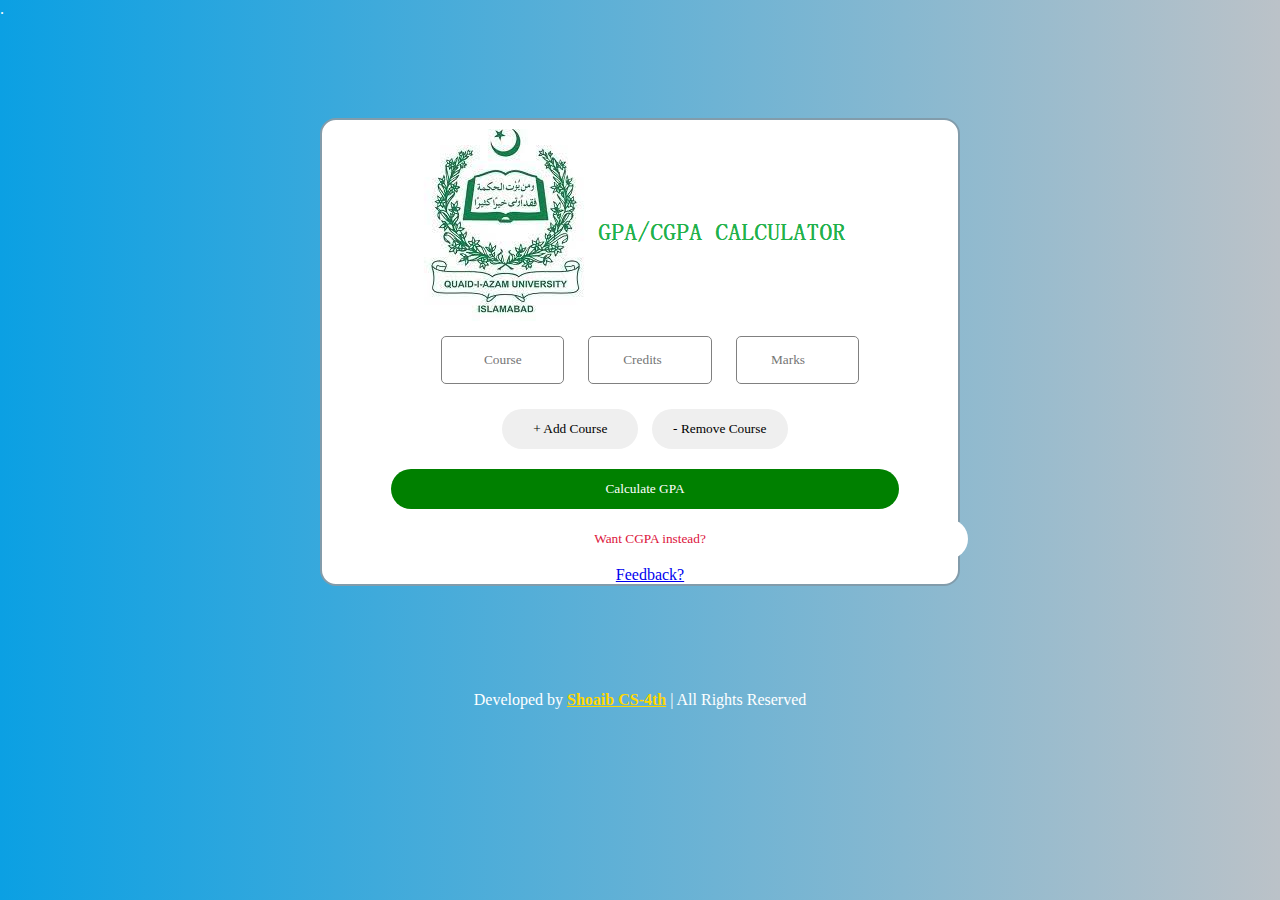
<file: index.html>
<html lang="en">
<head>
    <meta charset="UTF-8">
    <meta http-equiv="X-UA-Compatible" content="IE=edge">
    <meta name="viewport" content="width=device-width, initial-scale=1.0">
    <meta name="google-site-verification" content="SdcXwiNyCugY6hwTmpoXE1cwwrLVvNNtSal3K35WAnM" />
    <meta name="description" content="This tool calculates gpa according to quaid e azam university grading system for bachelors degree"/>
     <meta name="keywords" content="qau, qau gpa calculator, gpa calculator, qau gpa, qau gpa online, gpa calculator online,qau islamabad" />.
    <title>QAU GPA Calculator</title>
    
    <link rel="stylesheet" href="./style.css">
    <script src="./main.js"></script>
</head>
<body>
    <div class="calculator-box">
        <img src="./download.png" alt="">
        <div id="course-wrapper">
          <form class="key-0">
              <input
                type="text"
                placeholder="Course"
                class="courses key-0"
                />
    <!--               <label for="credit-units">Credit Units:</label> -->
              <input
                type="number"
                class="credit-units key-0"
                placeholder="Credits"
                value=""
                required
                oninput="validateCredits(this)"
              />
    <!--               <label for="grade">Grade: </label> -->
            <input
            type="number"
            class="marks key-0"
            placeholder="Marks "
            value=""
            required
            oninput="validateMarks(this)"
        />
              
          </form>
        </div>
        <!-- <section class"btn">+ Add Course</section> -->
        <div class="btn">
          <button onclick="addCourse()">+ Add Course</button>
          <button onclick="removeCourse()">- Remove Course</button>
          <!-- <button onclick="calcCgpa()">Calculate CGPA</button> -->
        </div>
        
        
        <form class="form-2">
            <label for="current-cgpa">Current CGPA</label>
            <input
            type="number"
            placeholder="CGPA"
            class="current-cgpa key-0"
            oninput="validateCGPA(this)"
            />
            <label for="current-credits">Total Credit Hours</label>
            <input
            type="number"
            placeholder="Total Credits"
            class="current-credits key-0"
            oninput="validateTotalCredits(this)"
            />
          </form>
          
          <button onclick="calcCgpa()" id="calculate">Calculate GPA</button>
          <button onclick="showcgpaForm()" class="show-gpa-button">Want CGPA instead?</button>
        <div class="lastp">
          <p id="cgpa-calc">Your GPA is:</p>
          <button onclick="resetForm()"> Reset </button>
        </div>
        <div class="feedback">
            <svg xmlns="http://www.w3.org/2000/svg" width="16" height="16" fill="currentColor" class="bi bi-chat-right-dots" viewBox="0 0 16 16">
                <path d="M2 1a1 1 0 0 0-1 1v8a1 1 0 0 0 1 1h9.586a2 2 0 0 1 1.414.586l2 2V2a1 1 0 0 0-1-1H2zm12-1a2 2 0 0 1 2 2v12.793a.5.5 0 0 1-.854.353l-2.853-2.853a1 1 0 0 0-.707-.293H2a2 2 0 0 1-2-2V2a2 2 0 0 1 2-2h12z"/>
                <path d="M5 6a1 1 0 1 1-2 0 1 1 0 0 1 2 0zm4 0a1 1 0 1 1-2 0 1 1 0 0 1 2 0zm4 0a1 1 0 1 1-2 0 1 1 0 0 1 2 0z"/>
              </svg> 
              <a href="https://wa.me/923103197716?text=Hello%20Shoaib,%20I%20just%20used%20your%20tool%20and%20it's%20.....">Feedback?</a>
          </div>
      </div>
     
      <footer class="footer">
        
        <p>Developed by <a href="https://codebyshoaib.mhdcreations.com/">Shoaib CS-4th</a> | All Rights Reserved </p>

      </footer>

</body>
</html>
</file>
<file: style.css>
* {
    margin: 0;
    padding: 0;
    box-sizing: border-box;
    font-family: 'poppins';
  }
  
  
  body {
    background-image: linear-gradient(90deg, #0BA0E3 ,#BBC2C8);
    color: white;
  }
  input:focus{
    border: none;
    outline: none;
    box-shadow: 0 0 1px 1px rgba(0, 255, 0, 0.5);
  }
  #course-row {
    font-size: 20px;
    font-weight: bolder; 
    margin-left: -2%;
  }
  
  #credit-row {
    font-size: 20px;
    font-weight: bolder;
    margin-left: 10%;
  }
  
  #marks-row {
    font-size: 20px;
    font-weight: bolder;
    margin-left: 8%;
  }
  
  .calculator-box {
    width: 50%;
    border-radius: 16px;
    background-color: white;
    text-align: center;
    height: auto;
    border: 2px solid #829cab;
    
    margin: 100px auto;
  /*  text-align: center; */
  }
  
  
  /* On screens that are 1200px or less, set the width to 75% */
  @media screen and (max-width: 1200px) {
   .calculator-box {
      width: 70%;
    }
    
    
  }
  @media screen and (max-width: 1025px) {
    .calculator-box {
       width: 70%;
     }
     
   }
  /* On screens that are 950px or less, set the width to 75% */
  @media screen and (max-width: 950px) {
   .calculator-box {
      width: 75%;
    }

  }
  

  
  /* On screens that are 600px or less, set the width to 90% */
  @media screen and (max-width: 600px) {
   .calculator-box {
      width: 95%;
      padding: 50px 0px;
    }
    .calculator-box img{
        width: 50%;
    }
    #course-wrapper form {
        padding: 0;
    }
    #course-wrapper form input{
        width: 27%;
    }
    .btn button{
        width: 27%;
        
    }
    footer p{
        font-size: 14px;
      }
    .form-2 {
        display: inline;
        flex-wrap: wrap;
    }
    .form-2 input{
       width: 90%;
    }
    
    
  }
  @media screen and (max-width: 800px) {
    .calculator-box {
       width: 95%;
       padding: 50px 0px;
     }
     .calculator-box img{
         width: 50%;
     }
     #course-wrapper form {
         padding: 0;
     }
     #course-wrapper form input{
         width: 25%;
     }
     .btn button{
         width: 40%;
         
     }
    
   }
  
  
  h1 {
    padding: 15px;
    font-size: 40px;
    border-radius: 14px 14px 0 0;
    text-align: center;
    border: 1px solid #3D515C;
    background-color: green;
  }
  
 
  
  p{
    padding: 20px;
    font-size: 1rem;
    color: black;
    text-align: center;
  }
   
  #course-wrapper, form {
    color: black;
    padding-left: 10px;
    margin: 0 auto;
    text-align: center;
  }
  input{

    border: solid 1px grey;
    padding: 15px;
    margin: 10px;
    border-radius: 5px;
    width: 20%;
    text-align: center;
  }
  select{
    padding: 15px;
    border: none;
    border-radius: 7.5px;
    width: 20%;
  /*   height: 30px; */
  }
   button {
    width: 22%;
    height: 40px;
    padding: 5px;
    margin: 5px auto;
    margin-left: 10px;
    border: none;
    border-radius: 50px;
    
  }
  
   button:hover {
    background-color: green;
    color: white;
  }
  
  .btn {
    width: 100%;
    padding: 10px;
    display: inline-block;
    margin: 0 auto;
    text-align: center;
  }
  footer p{
    color: white;
    padding: 5px;
  }
  footer a{
    color: gold;;
    font-weight: bold;
  }
  .lastp {
    display: none;
    border: 1px solid #3D515C;
    background-color: green;
    text-align: center;
    opacity: 0;
    transition: opacity 0.3s ease-in-out, transform 0.5s ease-in-out;
    transform: translateY(-100%);
    
  }
  .lastp.show {
    display: block;
    opacity: 1;
    transform: translateY(0);
    
  }
  .lastp p {
    color: white;
    text-align: center;
    padding: 10px;
    font-size: 18px;
   
    
  } 
  
  .show-gpa-button{
    background-color: white !important;
    color: crimson;
    width: 100%;
  }
  .show-gpa-button:hover{
   
    color: green;
    
  }
  .form-2{
    display: none;
  }
  #calculate{
    width: 80%;
    background: green;
    color: white;
}
</file>
